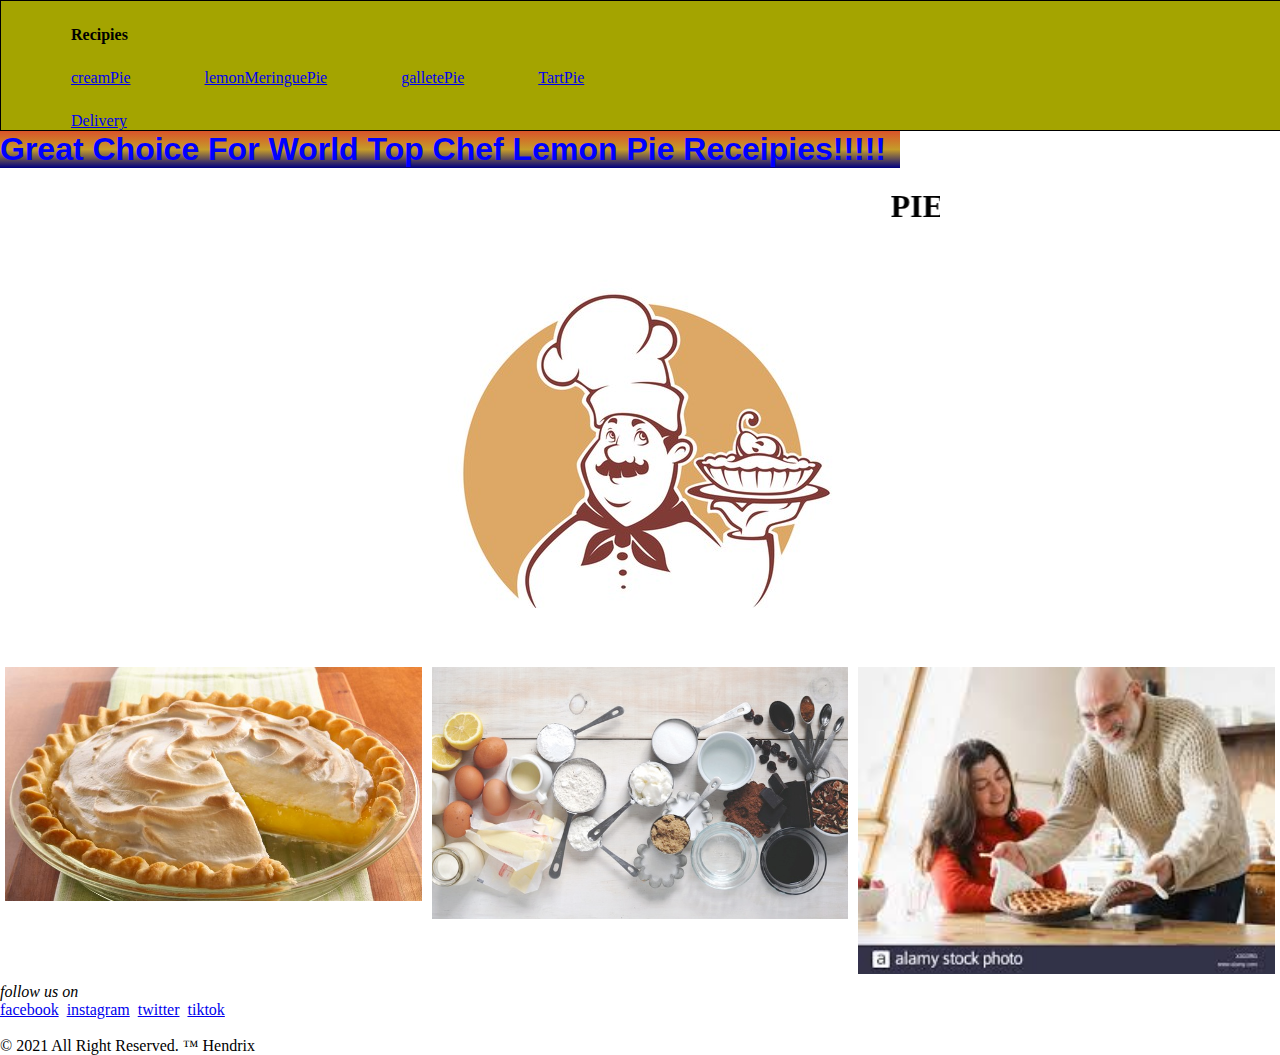
<file: recipe-main/ass/index.html>
<!DOCTYPE html>
<html lang="en">
  <head>
    <meta charset="UTF-8" />
    <meta http-equiv="X-UA-Compatible" content="IE=edge" />
    <meta name="viewport" content="width=device-width, initial-scale=1.0" />
    <title>Hendrix PIE</title>
    <link rel="shortcut icon" type="image/jpg" href="images\pie.jpg" />
    <link rel="stylesheet" type="text/css" href="index.css" />
  </head>
  <body>
    <header>
      <div class="container">
        <nav>
          <ul>
            <li><b>Recipies</b></li>
            <ul>
              <li><a href="creampie">creamPie</a></li>
              <li><a href="pie.html">lemonMeringuePie</a></li>
              <li><a href="galletePie">galletePie</a></li>
              <li><a href="TartPie">TartPie</a></li>
            </ul>
            <li><a href="delivery.html">Delivery</a></li>
          </ul>
        </nav>
      </div>
    </header>
    <main>
      <div id="header1">
        <h1>Great Choice For World Top Chef Lemon Pie Receipies!!!!!</h1>
      </div>
      <div class="box">
        <p>
          <marquee>
            <h1>PIE WORLD !!!!!</h1>
          </marquee>
        </p>
      </div>
      <br /><br /><br />
      <div class="row">
        <div class="column">
          <img src="images\lemon.jpg" alt="lemon pie" style="width: 100%" />
        </div>
        <div class="column">
          <img
            src="images\kitchen tools.jpg"
            alt="kitchen tools"
            style="width: 100%"
          />
        </div>
        <div class="column">
          <img src="images\serving.jpg" alt="serving pie" style="width: 100%" />
        </div>
      </div>
    </main>
    <footer>
      <p><i>follow us on</i></p>
      <ul>
        <a href="www.facebook.com">facebook</a
        >&nbsp;
        <a href="www.instagram.com">instagram</a
        >&nbsp;
        <a href="twitter">twitter</a
        >&nbsp;
        <a href="www.tiktok.com">tiktok</a
        >&nbsp;
      </ul>
      <br />
      <p>&copy; 2021 All Right Reserved. &trade; Hendrix</p>
    </footer>
  </body>
</html>
</file>
<file: recipe-main/ass/index.css>
body {
  background-color: white;
}
#header1 {
  background-image: linear-gradient(rgb(218, 83, 42), rgb(197, 156, 41), Navy);
  width: 900px;
  font-family: cursive, fantasy, Tahoma, sans-serif;
  color: red;
  direction: right;
  color: blue;
}
.box {
  width: 600px;
  height: 400px;
  padding: 20px;
  margin: auto;
  box-shadow: 10px, solid red;

  background-image: url("./images/pie.jpg");
  background-color: cover;
}
.box img {
  transform: translate(-50%, -50%);
  border: 1px solid green;
  padding: 10px;

}
.row {
  display: flex;
}

.column {
  flex: 33.33%;
  padding: 5px;
}
.container {
  width: 100%;
  border:1px solid black ;
  display: flex;
}
.gif {
  float:left;
  width: 150px;
  
}
header {
  background-color: #A4A400;
}
header::after {
  content: "";
  display: table;
  clear: both;
}
.nav {
  float: right;
}
nav ul {
  margin: 0;
  padding: 0;
  list-style: none;
}
nav li {
  display: inline-block;
  margin-left: 70px;
  padding-top: 25px;
}
nav ul li:hover {
  color: blue;
  transition: 5s;
}
* {
  margin: 0;
  padding: 0;
}
.wrapper {
  width: 860px;
  margin: 0 auto;
}
.wrapper ul {
  list-style: none;
  margin-top: 2%;
}
.wrapper ul li {
  background: blue;
  border: 1px solid #fff;
  height: 50px;
  line-height: 50px;
  text-align: center;
  float: left;
  color: #fff;
  font-size: 14px;
  position: relative;
  font-family: big john;
}
</file>
